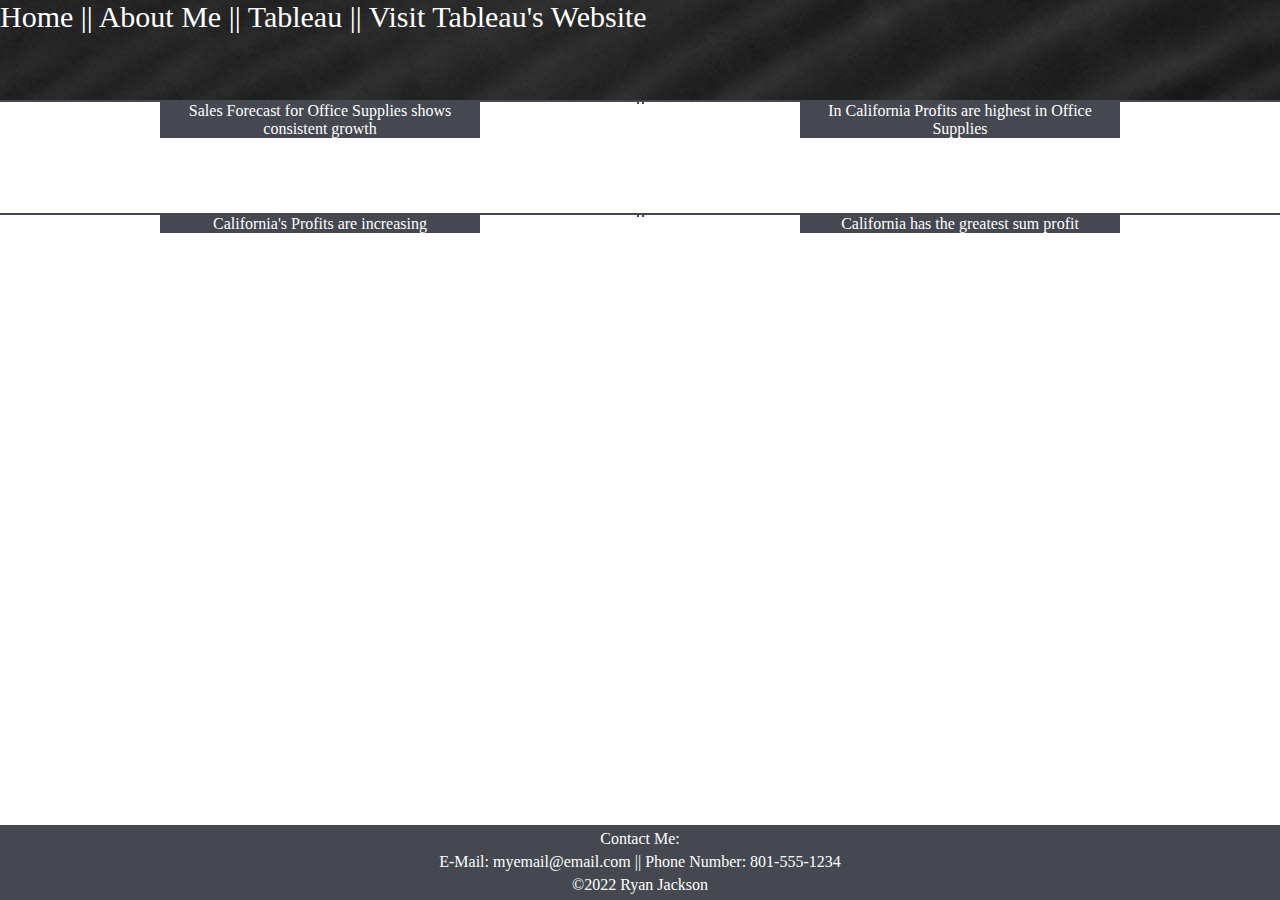
<file: html/tableau.html>
<!--
    Ryan Jackson
    Last Edited: April 14, 2022
 -->
 <!DOCTYPE html>
 <html lang="en">
 <head>
     <meta charset="UTF-8">
     <meta http-equiv="X-UA-Compatible" content="IE=edge">
     <meta name="viewport" content="width=device-width, initial-scale=1.0">
     <title>Ryan Jackson - Tableau</title>
     <link href="../styles/bootstyles.css" rel="stylesheet"/>
 </head>
 <body>
     <div class="header">
        <div class="navButtons">
            <a class="headerButton" href="../index.html">Home</a> ||
            <a class="headerButton" href="aboutMe.html">About Me</a> ||
            <a class="headerButton" href="tableau.html">Tableau</a> ||
            <a class="headerButton" href="https://www.tableau.com">Visit Tableau's Website</a>
        </div>
     </div>
    <div class="mainBody">
        
        <div class="grid-container">
            <div class="tableLeft">
                <div class='tableauPlaceholder' id='viz1649983427478' style='position: relative'><noscript><a href='#'><img alt='Sales Forecast for New York State in Office Supllies ' src='https:&#47;&#47;public.tableau.com&#47;static&#47;images&#47;20&#47;201WebsiteTableauData-Forecast&#47;Sheet4&#47;1_rss.png' style='border: none' /></a></noscript><object class='tableauViz'  style='display:none;'><param name='host_url' value='https%3A%2F%2Fpublic.tableau.com%2F' /> <param name='embed_code_version' value='3' /> <param name='site_root' value='' /><param name='name' value='201WebsiteTableauData-Forecast&#47;Sheet4' /><param name='tabs' value='no' /><param name='toolbar' value='yes' /><param name='static_image' value='https:&#47;&#47;public.tableau.com&#47;static&#47;images&#47;20&#47;201WebsiteTableauData-Forecast&#47;Sheet4&#47;1.png' /> <param name='animate_transition' value='yes' /><param name='display_static_image' value='yes' /><param name='display_spinner' value='yes' /><param name='display_overlay' value='yes' /><param name='display_count' value='yes' /><param name='language' value='en-US' /><param name='filter' value='publish=yes' /></object></div>                <script type='text/javascript'>                    var divElement = document.getElementById('viz1649983427478');                    var vizElement = divElement.getElementsByTagName('object')[0];                    vizElement.style.width='100%';vizElement.style.height=(divElement.offsetWidth*0.75)+'px';                    var scriptElement = document.createElement('script');                    scriptElement.src = 'https://public.tableau.com/javascripts/api/viz_v1.js';                    vizElement.parentNode.insertBefore(scriptElement, vizElement);                </script>
            </div>
            <p class="captionLeft" style="z-index: 2;">Sales Forecast for Office Supplies shows consistent growth</p>

            <div class="tableRight">
                <div class='tableauPlaceholder' id='viz1649983525441' style='position: relative'><noscript><a href='#'><img alt='California Category Profit ' src='https:&#47;&#47;public.tableau.com&#47;static&#47;images&#47;20&#47;201WebsiteTableauData-CategoryProfit&#47;Sheet3&#47;1_rss.png' style='border: none' /></a></noscript><object class='tableauViz'  style='display:none;'><param name='host_url' value='https%3A%2F%2Fpublic.tableau.com%2F' /> <param name='embed_code_version' value='3' /> <param name='site_root' value='' /><param name='name' value='201WebsiteTableauData-CategoryProfit&#47;Sheet3' /><param name='tabs' value='no' /><param name='toolbar' value='yes' /><param name='static_image' value='https:&#47;&#47;public.tableau.com&#47;static&#47;images&#47;20&#47;201WebsiteTableauData-CategoryProfit&#47;Sheet3&#47;1.png' /> <param name='animate_transition' value='yes' /><param name='display_static_image' value='yes' /><param name='display_spinner' value='yes' /><param name='display_overlay' value='yes' /><param name='display_count' value='yes' /><param name='language' value='en-US' /><param name='filter' value='publish=yes' /></object></div>                <script type='text/javascript'>                    var divElement = document.getElementById('viz1649983525441');                    var vizElement = divElement.getElementsByTagName('object')[0];                    vizElement.style.width='100%';vizElement.style.height=(divElement.offsetWidth*0.75)+'px';                    var scriptElement = document.createElement('script');                    scriptElement.src = 'https://public.tableau.com/javascripts/api/viz_v1.js';                    vizElement.parentNode.insertBefore(scriptElement, vizElement);                </script>
            </div>
            <p class="captionRight">In California Profits are highest in Office Supplies</p>
        </div>

        <div class="grid-container">
            <div class="tableLeft">
                <div class='tableauPlaceholder' id='viz1649983586332' style='position: relative'><noscript><a href='#'><img alt='California Profit by month ' src='https:&#47;&#47;public.tableau.com&#47;static&#47;images&#47;20&#47;201WebsiteTableauData-MonthlyProfit&#47;Sheet2&#47;1_rss.png' style='border: none' /></a></noscript><object class='tableauViz'  style='display:none;'><param name='host_url' value='https%3A%2F%2Fpublic.tableau.com%2F' /> <param name='embed_code_version' value='3' /> <param name='site_root' value='' /><param name='name' value='201WebsiteTableauData-MonthlyProfit&#47;Sheet2' /><param name='tabs' value='no' /><param name='toolbar' value='yes' /><param name='static_image' value='https:&#47;&#47;public.tableau.com&#47;static&#47;images&#47;20&#47;201WebsiteTableauData-MonthlyProfit&#47;Sheet2&#47;1.png' /> <param name='animate_transition' value='yes' /><param name='display_static_image' value='yes' /><param name='display_spinner' value='yes' /><param name='display_overlay' value='yes' /><param name='display_count' value='yes' /><param name='language' value='en-US' /><param name='filter' value='publish=yes' /></object></div>                <script type='text/javascript'>                    var divElement = document.getElementById('viz1649983586332');                    var vizElement = divElement.getElementsByTagName('object')[0];                    vizElement.style.width='100%';vizElement.style.height=(divElement.offsetWidth*0.75)+'px';                    var scriptElement = document.createElement('script');                    scriptElement.src = 'https://public.tableau.com/javascripts/api/viz_v1.js';                    vizElement.parentNode.insertBefore(scriptElement, vizElement);                </script>
            </div>
            <p class="captionLeft">California's Profits are increasing</p>

            <div class="tableRight">
                <div class='tableauPlaceholder' id='viz1649983745257' style='position: relative'><noscript><a href='#'><img alt='Nation-wide profits by State ' src='https:&#47;&#47;public.tableau.com&#47;static&#47;images&#47;20&#47;201WebsiteTableauData-NationProfit&#47;Sheet1&#47;1_rss.png' style='border: none' /></a></noscript><object class='tableauViz'  style='display:none;'><param name='host_url' value='https%3A%2F%2Fpublic.tableau.com%2F' /> <param name='embed_code_version' value='3' /> <param name='site_root' value='' /><param name='name' value='201WebsiteTableauData-NationProfit&#47;Sheet1' /><param name='tabs' value='no' /><param name='toolbar' value='yes' /><param name='static_image' value='https:&#47;&#47;public.tableau.com&#47;static&#47;images&#47;20&#47;201WebsiteTableauData-NationProfit&#47;Sheet1&#47;1.png' /> <param name='animate_transition' value='yes' /><param name='display_static_image' value='yes' /><param name='display_spinner' value='yes' /><param name='display_overlay' value='yes' /><param name='display_count' value='yes' /><param name='language' value='en-US' /><param name='filter' value='publish=yes' /></object></div>                <script type='text/javascript'>                    var divElement = document.getElementById('viz1649983745257');                    var vizElement = divElement.getElementsByTagName('object')[0];                    vizElement.style.width='100%';vizElement.style.height=(divElement.offsetWidth*0.75)+'px';                    var scriptElement = document.createElement('script');                    scriptElement.src = 'https://public.tableau.com/javascripts/api/viz_v1.js';                    vizElement.parentNode.insertBefore(scriptElement, vizElement);                </script>
            </div>
            <p class="captionRight">California has the greatest sum profit</p>
        </div>
    </div>

    <div class="footer">
        <p class="footerContent">Contact Me:</p>
        <p class="footerContent">E-Mail: myemail@email.com ||  Phone Number: 801-555-1234</p>
        <p class="footerContent">©2022 Ryan Jackson</p>
    </div>
 </body>
 </html>
</file>
<file: styles/bootstyles.css>
/* Header Styling */
.header{
    position:absolute;
    top: 0px;
    height: 100px;  
    left: 0px;
    right: 0px;
    background-image: url(../images/blackSand.jpeg);
    font-size: 30px;
    color:white;
}

.headerButton{
    font-size: 30px;
    color: white;
    text-decoration: none;
}
.navButtons{
    position: relative;
    bottom: 0px !important;
}

/* Footer Styling */
.footer{
    position: fixed;
    bottom: 0px;
    left: 0px;
    right: 0px;
    height: 75px;
    background-color: #454851;
    z-index: 1;
}

.footerContent{
    text-align: center;
    color: white;
    margin: 5px;
}

/* Main Body Styling */
.mainBody{
    position: absolute;
    top: 100px;
    left: 0px;
    right: 0px;
    height:fit-content;
}

.tableLeft{
    position: relative;
    top:0px;
    left: 0px;
    width: 100%;
    height: 100%;
    padding-right: 5px;
    grid-column: 1;
    grid-row: 1;
    border-right: #454851 2px solid;
    border-top: #454851 2px solid;
}

.tableRight{
    position:relative;
    top: 0px;
    right: 0px;
    width: 100%;
    height: 100%;
    padding-left: 5px;
    grid-column: 2;
    grid-row: 1;
    border-left: #454851 2px solid;
    border-top: #454851 2px solid;
}
.grid-container{
    display: grid;
    grid-template-columns: 50%;
    justify-items: center;
    margin-bottom:75px;
    height: 50%;
}
.flexRow{
    position:relative;
    display: flex;
    flex-direction: row;
    align-items: stretch;
    height: 25%;
    padding-bottom: 5px;
        
}

.captionLeft{
    position: relative;
    text-align: center;
    vertical-align: middle;
    width: 50%;
    bottom: 0px;
    background-color: #454851;
    color: white;
    margin: 0px;
    grid-column: 1;
    grid-row: 2;
}

.captionRight{
    position: relative;
    text-align: center;
    width: 50%;
    bottom: 0px;
    right: 0px;
    background-color: #454851;
    color: white;
    margin: 0px;
    grid-column: 2;
    grid-row: 2;
}
</file>
